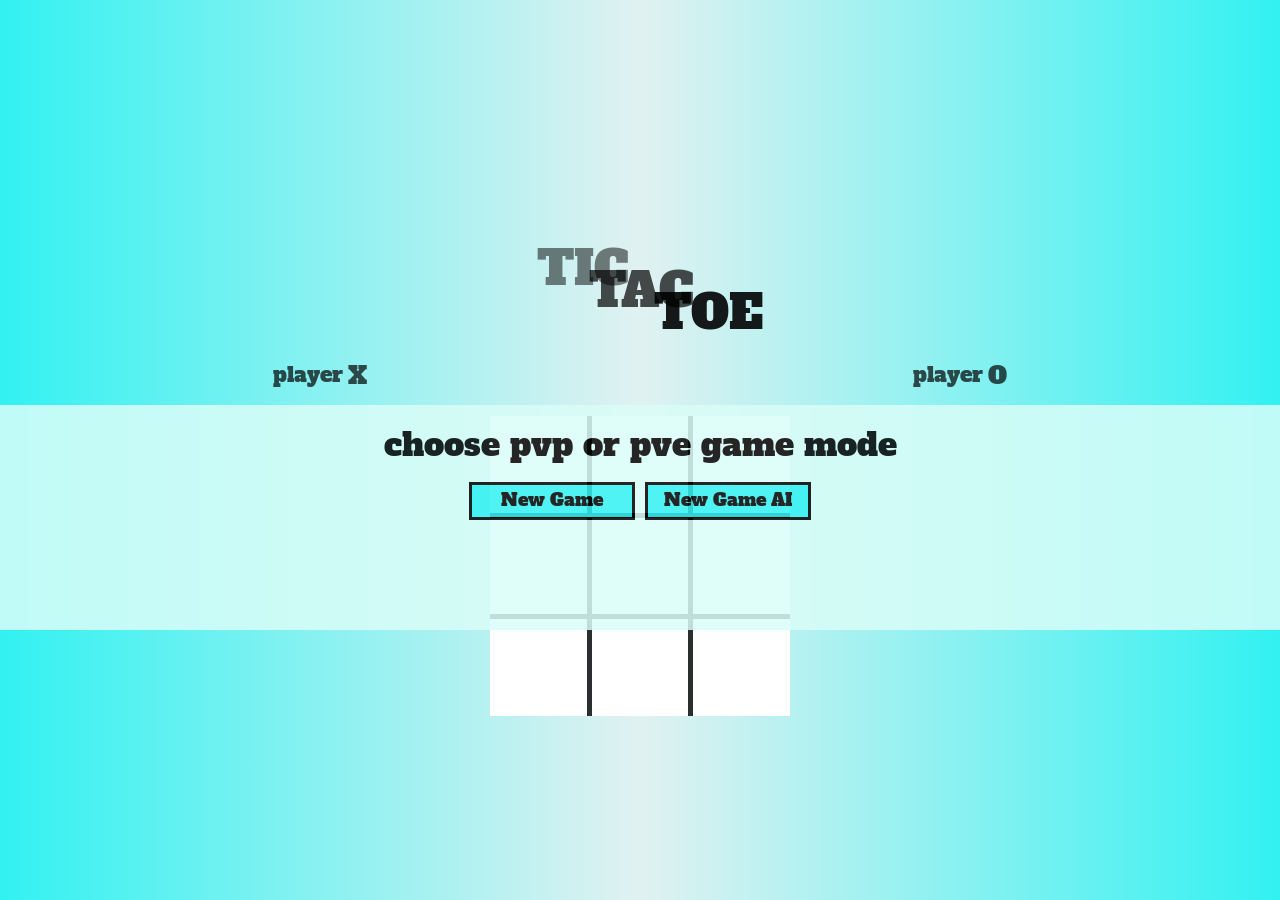
<file: index.html>
<!DOCTYPE html>
<html lang="en">
  <head>
    <meta charset="UTF-8" />
    <meta http-equiv="X-UA-Compatible" content="IE=edge" />
    <meta name="viewport" content="width=device-width, initial-scale=1.0" />
    <link rel="preconnect" href="https://fonts.googleapis.com" />
    <link rel="preconnect" href="https://fonts.gstatic.com" crossorigin />
    <link
      href="https://fonts.googleapis.com/css2?family=Alfa+Slab+One&display=swap"
      rel="stylesheet"
    />
    <link rel="stylesheet" href="CSS/reset.css" />
    <link rel="stylesheet" href="CSS/main.css" />
    <script defer src="JS/main.js"></script>
    <title>Tic-Tac-Toe | Classic Game</title>
  </head>
  <body>
    <header class="header-wrapper">
      <h1>TAC</h1>
    </header>
    <section class="player-highlight">
      <div class="player-display">
        <span class="player-name">player</span>
        <span class="player-marker">X</span>
      </div>
      <div class="score-board none">
        <p>
          <span class="left-score">0</span>:<span class="right-score">0</span>
        </p>
      </div>
      <div class="player-display">
        <span class="player-name">player</span>
        <span class="player-marker">O</span>
      </div>
    </section>

    <section class="game-bored-wrapper">
      <div class="game-board">
        <div class="board-square" data-square="0"></div>
        <div class="board-square" data-square="1"></div>
        <div class="board-square" data-square="2"></div>
        <div class="board-square" data-square="3"></div>
        <div class="board-square" data-square="4"></div>
        <div class="board-square" data-square="5"></div>
        <div class="board-square" data-square="6"></div>
        <div class="board-square" data-square="7"></div>
        <div class="board-square" data-square="8"></div>
      </div>
    </section>

    <div class="player-wrapper">
      <div class="left-player left-player-effect"></div>
      <div class="right-player right-player-effect"></div>
    </div>

    <div class="new-game-select">
      <div class="modal-wrapper">
        <h2 class="option-msg">choose pvp or pve game mode</h2>
        <div class="btn-wrapper">
          <span class="btn btn-new-round none">Next round</span>
          <span class="btn btn-new-game">New Game</span>
          <span class="btn btn-ai-game">New Game AI</span>
        </div>
      </div>
    </div>
  </body>
</html>
</file>
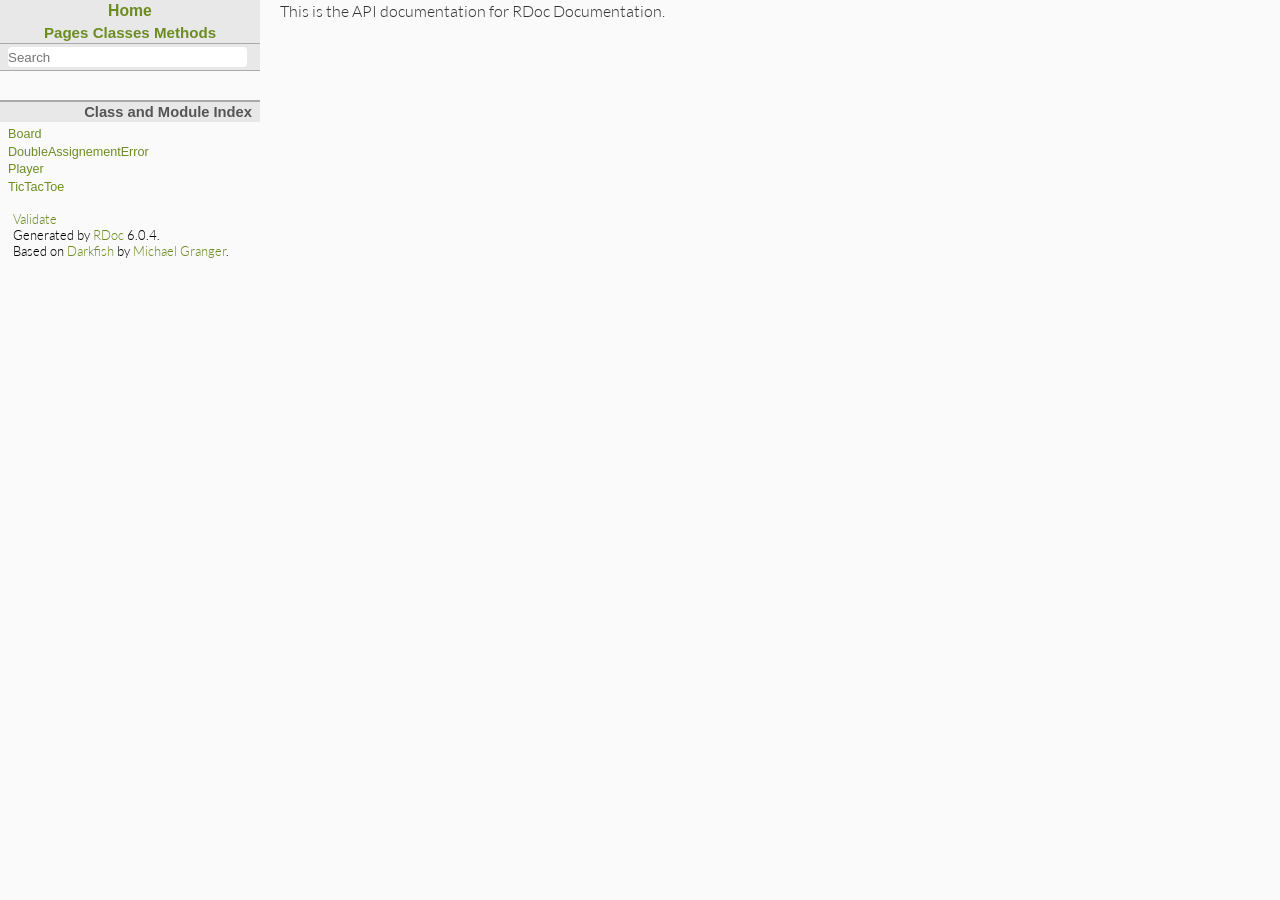
<file: doc/index.html>
<!DOCTYPE html>

<html>
<head>
<meta charset="UTF-8">

<title>RDoc Documentation</title>

<script type="text/javascript">
  var rdoc_rel_prefix = "./";
  var index_rel_prefix = "./";
</script>

<script src="./js/jquery.js"></script>
<script src="./js/darkfish.js"></script>

<link href="./css/fonts.css" rel="stylesheet">
<link href="./css/rdoc.css" rel="stylesheet">



<body id="top" role="document" class="file">
<nav role="navigation">
  <div id="project-navigation">
    <div id="home-section" role="region" title="Quick navigation" class="nav-section">
  <h2>
    <a href="./index.html" rel="home">Home</a>
  </h2>

  <div id="table-of-contents-navigation">
    <a href="./table_of_contents.html#pages">Pages</a>
    <a href="./table_of_contents.html#classes">Classes</a>
    <a href="./table_of_contents.html#methods">Methods</a>
  </div>
</div>


    <div id="search-section" role="search" class="project-section initially-hidden">
  <form action="#" method="get" accept-charset="utf-8">
    <div id="search-field-wrapper">
      <input id="search-field" role="combobox" aria-label="Search"
             aria-autocomplete="list" aria-controls="search-results"
             type="text" name="search" placeholder="Search" spellcheck="false"
             title="Type to search, Up and Down to navigate, Enter to load">
    </div>

    <ul id="search-results" aria-label="Search Results"
        aria-busy="false" aria-expanded="false"
        aria-atomic="false" class="initially-hidden"></ul>
  </form>
</div>

  </div>

  <div id="project-metadata">
    
    <div id="classindex-section" class="nav-section">
  <h3>Class and Module Index</h3>

  <ul class="link-list">
  
    <li><a href="./Board.html">Board</a>
  
    <li><a href="./DoubleAssignementError.html">DoubleAssignementError</a>
  
    <li><a href="./Player.html">Player</a>
  
    <li><a href="./TicTacToe.html">TicTacToe</a>
  
  </ul>
</div>

  </div>
</nav>

<main role="main">
<p>This is the API documentation for RDoc Documentation.
</main>



<footer id="validator-badges" role="contentinfo">
  <p><a href="https://validator.w3.org/check/referer">Validate</a>
  <p>Generated by <a href="https://ruby.github.io/rdoc/">RDoc</a> 6.0.4.
  <p>Based on <a href="http://deveiate.org/projects/Darkfish-RDoc/">Darkfish</a> by <a href="http://deveiate.org">Michael Granger</a>.
</footer>
</file>
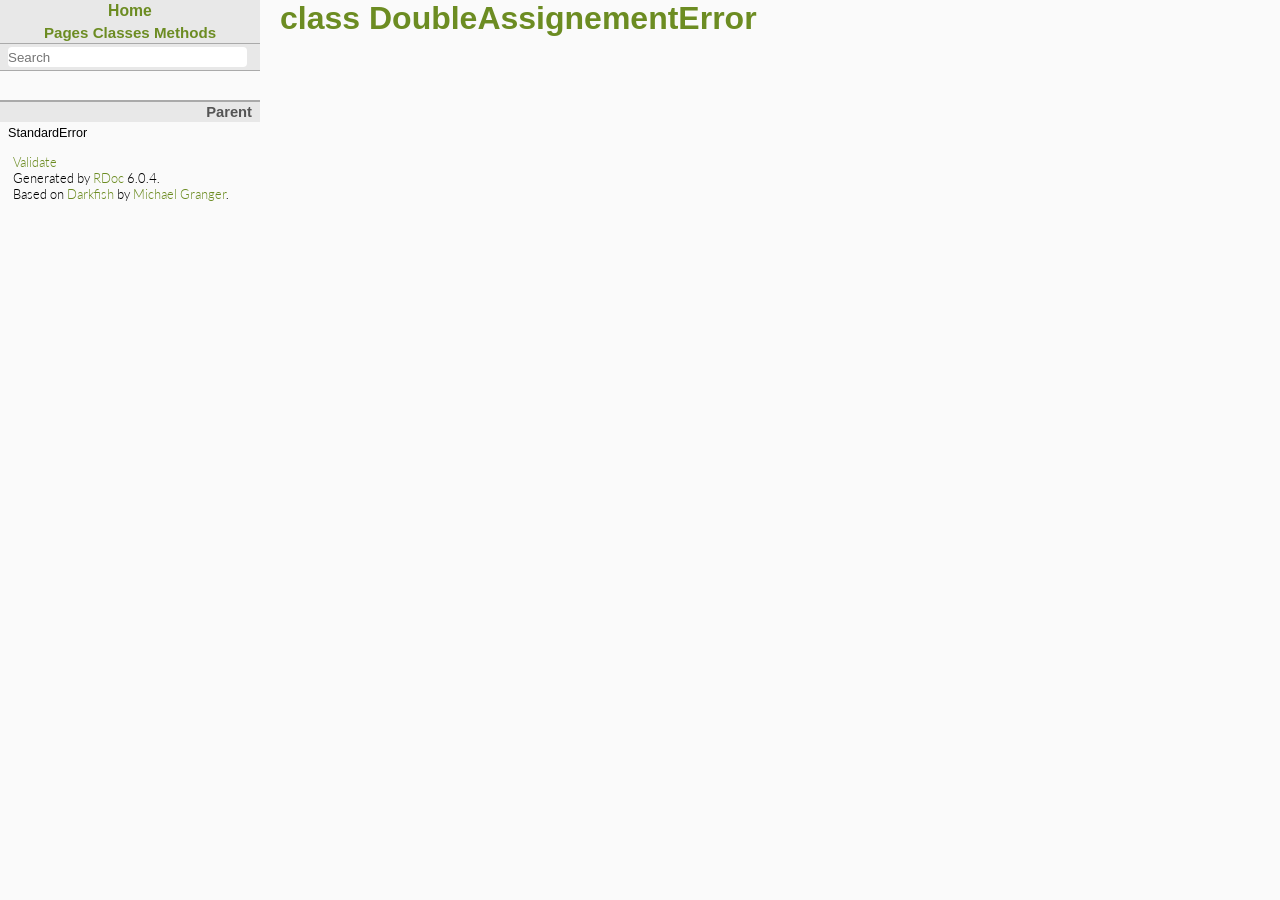
<file: doc/DoubleAssignementError.html>
<!DOCTYPE html>

<html>
<head>
<meta charset="UTF-8">

<title>class DoubleAssignementError - RDoc Documentation</title>

<script type="text/javascript">
  var rdoc_rel_prefix = "./";
  var index_rel_prefix = "./";
</script>

<script src="./js/jquery.js"></script>
<script src="./js/darkfish.js"></script>

<link href="./css/fonts.css" rel="stylesheet">
<link href="./css/rdoc.css" rel="stylesheet">



<body id="top" role="document" class="class">
<nav role="navigation">
  <div id="project-navigation">
    <div id="home-section" role="region" title="Quick navigation" class="nav-section">
  <h2>
    <a href="./index.html" rel="home">Home</a>
  </h2>

  <div id="table-of-contents-navigation">
    <a href="./table_of_contents.html#pages">Pages</a>
    <a href="./table_of_contents.html#classes">Classes</a>
    <a href="./table_of_contents.html#methods">Methods</a>
  </div>
</div>

    <div id="search-section" role="search" class="project-section initially-hidden">
  <form action="#" method="get" accept-charset="utf-8">
    <div id="search-field-wrapper">
      <input id="search-field" role="combobox" aria-label="Search"
             aria-autocomplete="list" aria-controls="search-results"
             type="text" name="search" placeholder="Search" spellcheck="false"
             title="Type to search, Up and Down to navigate, Enter to load">
    </div>

    <ul id="search-results" aria-label="Search Results"
        aria-busy="false" aria-expanded="false"
        aria-atomic="false" class="initially-hidden"></ul>
  </form>
</div>

  </div>

  

  <div id="class-metadata">
    
    <div id="parent-class-section" class="nav-section">
  <h3>Parent</h3>

  
  <p class="link">StandardError
  
</div>

    
    
    
  </div>
</nav>

<main role="main" aria-labelledby="class-DoubleAssignementError">
  <h1 id="class-DoubleAssignementError" class="class">
    class DoubleAssignementError
  </h1>

  <section class="description">
    
  </section>

  
  <section id="5Buntitled-5D" class="documentation-section">
    

    

    

    

    
  </section>
</main>


<footer id="validator-badges" role="contentinfo">
  <p><a href="https://validator.w3.org/check/referer">Validate</a>
  <p>Generated by <a href="https://ruby.github.io/rdoc/">RDoc</a> 6.0.4.
  <p>Based on <a href="http://deveiate.org/projects/Darkfish-RDoc/">Darkfish</a> by <a href="http://deveiate.org">Michael Granger</a>.
</footer>
</file>
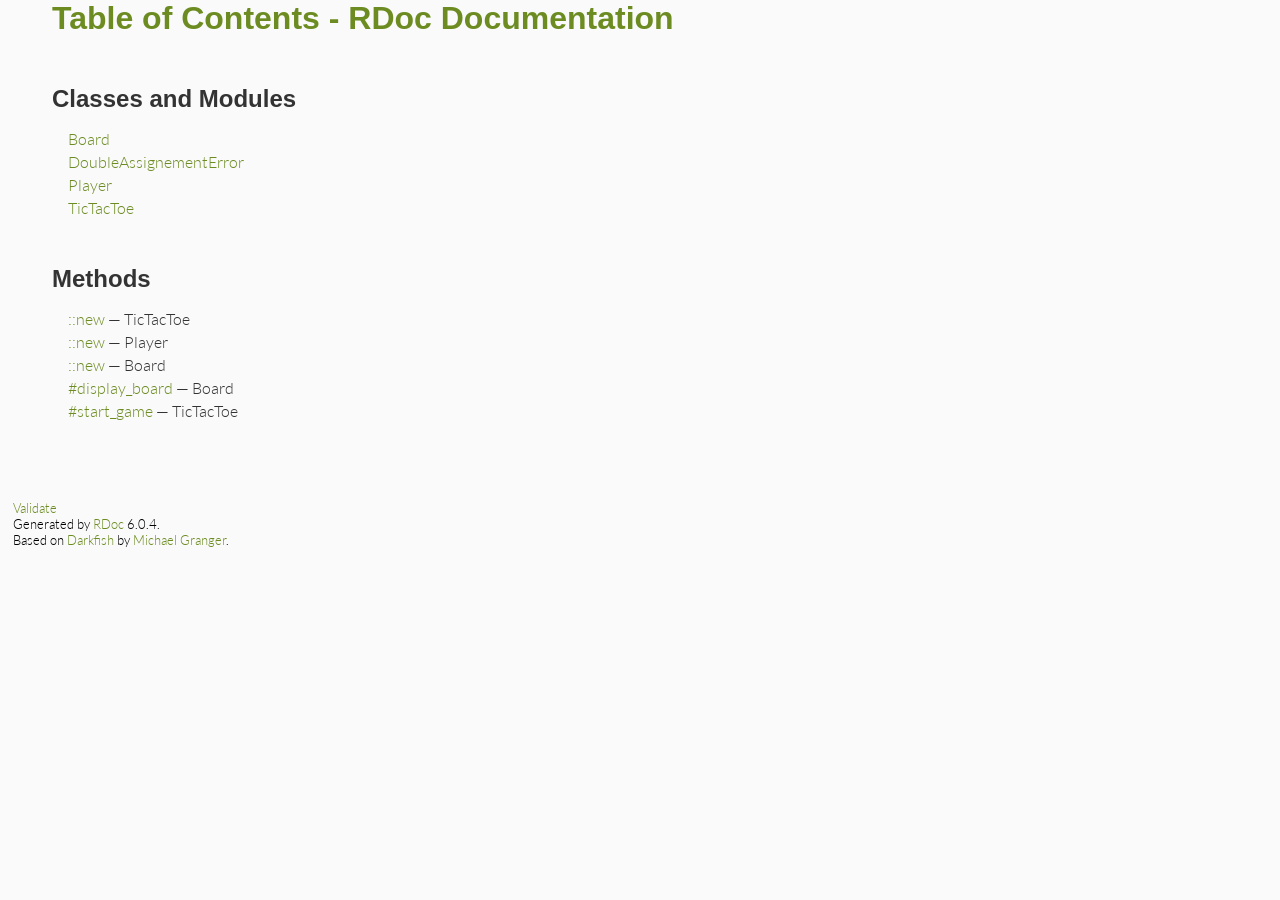
<file: doc/table_of_contents.html>
<!DOCTYPE html>

<html>
<head>
<meta charset="UTF-8">

<title>Table of Contents - RDoc Documentation</title>

<script type="text/javascript">
  var rdoc_rel_prefix = "./";
  var index_rel_prefix = "./";
</script>

<script src="./js/jquery.js"></script>
<script src="./js/darkfish.js"></script>

<link href="./css/fonts.css" rel="stylesheet">
<link href="./css/rdoc.css" rel="stylesheet">



<body id="top" class="table-of-contents">
<main role="main">
<h1 class="class">Table of Contents - RDoc Documentation</h1>


<h2 id="classes">Classes and Modules</h2>
<ul>
  <li class="class">
    <a href="Board.html">Board</a>
  </li>
  <li class="class">
    <a href="DoubleAssignementError.html">DoubleAssignementError</a>
  </li>
  <li class="class">
    <a href="Player.html">Player</a>
  </li>
  <li class="class">
    <a href="TicTacToe.html">TicTacToe</a>
  </li>
</ul>

<h2 id="methods">Methods</h2>
<ul>

  <li class="method">
    <a href="TicTacToe.html#method-c-new">::new</a>
    &mdash;
    <span class="container">TicTacToe</span>

  <li class="method">
    <a href="Player.html#method-c-new">::new</a>
    &mdash;
    <span class="container">Player</span>

  <li class="method">
    <a href="Board.html#method-c-new">::new</a>
    &mdash;
    <span class="container">Board</span>

  <li class="method">
    <a href="Board.html#method-i-display_board">#display_board</a>
    &mdash;
    <span class="container">Board</span>

  <li class="method">
    <a href="TicTacToe.html#method-i-start_game">#start_game</a>
    &mdash;
    <span class="container">TicTacToe</span>
</ul>
</main>


<footer id="validator-badges" role="contentinfo">
  <p><a href="https://validator.w3.org/check/referer">Validate</a>
  <p>Generated by <a href="https://ruby.github.io/rdoc/">RDoc</a> 6.0.4.
  <p>Based on <a href="http://deveiate.org/projects/Darkfish-RDoc/">Darkfish</a> by <a href="http://deveiate.org">Michael Granger</a>.
</footer>
</file>
<file: CSS/main.css>
body {
  box-sizing: border-box;
  height: 100vh;
  width: 100%;
  font-size: 16px;
  display: flex;
  flex-direction: column;
  justify-content: center;
  align-items: center;
  font-family: "Alfa Slab One", monospace;
}
/*HEADER WRAPPER */
.header-wrapper {
  z-index: 3;
}
.header-wrapper h1 {
  position: relative;
  top: 2rem;
  left: 10px;
  text-align: center;
  padding: 50px 0;
  font-size: 3rem;
  color: rgba(0, 0, 0, 0.7);
}
.header-wrapper h1::before {
  content: "TIC";
  position: relative;
  bottom: 1.4rem;
  left: 2.5rem;
  color: rgba(0, 0, 0, 0.5);
}
.header-wrapper h1::after {
  content: "TOE";
  position: relative;
  top: 1.4rem;
  right: 2.5rem;
  color: rgba(0, 0, 0, 0.9);
}
/*PLAYER HIGHLIGHT */
.player-highlight {
  width: 100%;
  z-index: 3;
  display: flex;
  flex-direction: row;
  justify-content: space-around;
  margin: 30px;
}
.player-name,
.player-marker {
  font-size: 1.3rem;
  color: rgba(0, 0, 0, 0.7);
}
.player-marker {
  font-size: 1.5rem;
  position: relative;
  top: 2px;
}
.score-board {
  font-size: 1.5rem;
  letter-spacing: 1rem;
  position: relative;
  left: 10px;
  color: rgba(0, 0, 0, 0.7);
}
/* PLAYER WRAPPER */
.player-wrapper {
  z-index: 1;
  position: absolute;
  top: 0;
  left: 0;
  height: 100%;
  width: 100%;
  display: flex;
}
.left-player,
.right-player {
  width: 50%;
  display: flex;
  justify-content: center;
  align-items: center;
}
.left-player-effect {
  background: linear-gradient(90deg, rgb(50, 241, 241), rgb(225, 241, 241));
}
.right-player-effect {
  background: linear-gradient(90deg, rgb(225, 241, 241), rgb(50, 241, 241));
}
/* GAME BOARD */
.game-bored-wrapper {
  box-sizing: border-box;
  z-index: 3;
}
.game-board {
  box-sizing: border-box;
  background-color: rgba(0, 0, 0, 0.8);
  color: rgba(0, 0, 0, 0.8);
  height: 300px;
  width: 300px;
  display: grid;
  grid-template-rows: repeat(3, 1fr);
  grid-template-columns: repeat(3, 1fr);
  grid-gap: 5px;
}
.board-square {
  font-size: 5rem;
  display: grid;
  justify-content: center;
  align-items: center;
  box-sizing: border-box;
  z-index: 3;
  background-color: white;
  font-family: monospace;
}
/* New Game Modal*/
.new-game-select {
  z-index: 10;
  position: absolute;
  width: 100%;
  height: 100%;
  top: 0;
  left: 0;
  opacity: 0.85;
  display: flex;
  justify-content: center;
  align-items: center;
}
.option-msg {
  text-align: center;
  font-size: 2rem;
  padding-bottom: 1rem;
  margin-top: 1.5rem;
}
.modal-wrapper {
  position: absolute;
  top: 45%;
  height: 25vh;
  width: 100vw;
  background-color: rgb(218, 253, 248);
}
.btn-wrapper,
.btn {
  display: flex;
  justify-content: center;
  align-items: center;
}
.btn {
  margin: 5px;
  opacity: 1;
  font-size: 1.1rem;
  width: 10rem;
  height: 2rem;
  color: #000;
  border: 3px solid #000;
  background-color: rgb(50, 241, 241);
}
.btn:hover {
  background-color: rgb(1, 248, 248);
  color: rgba(0, 0, 0, 0.8);
  border-color: rgba(0, 0, 0, 0.8);
}
.none {
  display: none;
}
.hidden {
  visibility: hidden;
}
@media (max-width: 786px) {
  .new-game-select {
    height: 30vh;
  }
  .btn-wrapper {
    flex-direction: column;
  }
  .modal-wrapper {
    transform: translateY(65%);
    height: 35vh;
  }
}
</file>
<file: doc/css/fonts.css>
/*
 * Copyright 2010, 2012 Adobe Systems Incorporated (http://www.adobe.com/),
 * with Reserved Font Name "Source". All Rights Reserved. Source is a
 * trademark of Adobe Systems Incorporated in the United States and/or other
 * countries.
 *
 * This Font Software is licensed under the SIL Open Font License, Version
 * 1.1.
 *
 * This license is copied below, and is also available with a FAQ at:
 * http://scripts.sil.org/OFL
 */

@font-face {
  font-family: "Source Code Pro";
  font-style: normal;
  font-weight: 400;
  src: local("Source Code Pro"),
       local("SourceCodePro-Regular"),
       url("../fonts/SourceCodePro-Regular.ttf") format("truetype");
}

@font-face {
  font-family: "Source Code Pro";
  font-style: normal;
  font-weight: 700;
  src: local("Source Code Pro Bold"),
       local("SourceCodePro-Bold"),
       url("../fonts/SourceCodePro-Bold.ttf") format("truetype");
}

/*
 * Copyright (c) 2010, Łukasz Dziedzic (dziedzic@typoland.com),
 * with Reserved Font Name Lato.
 *
 * This Font Software is licensed under the SIL Open Font License, Version
 * 1.1.
 *
 * This license is copied below, and is also available with a FAQ at:
 * http://scripts.sil.org/OFL
 */

@font-face {
  font-family: "Lato";
  font-style: normal;
  font-weight: 300;
  src: local("Lato Light"),
       local("Lato-Light"),
       url("../fonts/Lato-Light.ttf") format("truetype");
}

@font-face {
  font-family: "Lato";
  font-style: italic;
  font-weight: 300;
  src: local("Lato Light Italic"),
       local("Lato-LightItalic"),
       url("../fonts/Lato-LightItalic.ttf") format("truetype");
}

@font-face {
  font-family: "Lato";
  font-style: normal;
  font-weight: 700;
  src: local("Lato Regular"),
       local("Lato-Regular"),
       url("../fonts/Lato-Regular.ttf") format("truetype");
}

@font-face {
  font-family: "Lato";
  font-style: italic;
  font-weight: 700;
  src: local("Lato Italic"),
       local("Lato-Italic"),
       url("../fonts/Lato-RegularItalic.ttf") format("truetype");
}

/*
 * -----------------------------------------------------------
 * SIL OPEN FONT LICENSE Version 1.1 - 26 February 2007
 * -----------------------------------------------------------
 *
 * PREAMBLE
 * The goals of the Open Font License (OFL) are to stimulate worldwide
 * development of collaborative font projects, to support the font creation
 * efforts of academic and linguistic communities, and to provide a free and
 * open framework in which fonts may be shared and improved in partnership
 * with others.
 *
 * The OFL allows the licensed fonts to be used, studied, modified and
 * redistributed freely as long as they are not sold by themselves. The
 * fonts, including any derivative works, can be bundled, embedded,
 * redistributed and/or sold with any software provided that any reserved
 * names are not used by derivative works. The fonts and derivatives,
 * however, cannot be released under any other type of license. The
 * requirement for fonts to remain under this license does not apply
 * to any document created using the fonts or their derivatives.
 *
 * DEFINITIONS
 * "Font Software" refers to the set of files released by the Copyright
 * Holder(s) under this license and clearly marked as such. This may
 * include source files, build scripts and documentation.
 *
 * "Reserved Font Name" refers to any names specified as such after the
 * copyright statement(s).
 *
 * "Original Version" refers to the collection of Font Software components as
 * distributed by the Copyright Holder(s).
 *
 * "Modified Version" refers to any derivative made by adding to, deleting,
 * or substituting -- in part or in whole -- any of the components of the
 * Original Version, by changing formats or by porting the Font Software to a
 * new environment.
 *
 * "Author" refers to any designer, engineer, programmer, technical
 * writer or other person who contributed to the Font Software.
 *
 * PERMISSION & CONDITIONS
 * Permission is hereby granted, free of charge, to any person obtaining
 * a copy of the Font Software, to use, study, copy, merge, embed, modify,
 * redistribute, and sell modified and unmodified copies of the Font
 * Software, subject to the following conditions:
 *
 * 1) Neither the Font Software nor any of its individual components,
 * in Original or Modified Versions, may be sold by itself.
 *
 * 2) Original or Modified Versions of the Font Software may be bundled,
 * redistributed and/or sold with any software, provided that each copy
 * contains the above copyright notice and this license. These can be
 * included either as stand-alone text files, human-readable headers or
 * in the appropriate machine-readable metadata fields within text or
 * binary files as long as those fields can be easily viewed by the user.
 *
 * 3) No Modified Version of the Font Software may use the Reserved Font
 * Name(s) unless explicit written permission is granted by the corresponding
 * Copyright Holder. This restriction only applies to the primary font name as
 * presented to the users.
 *
 * 4) The name(s) of the Copyright Holder(s) or the Author(s) of the Font
 * Software shall not be used to promote, endorse or advertise any
 * Modified Version, except to acknowledge the contribution(s) of the
 * Copyright Holder(s) and the Author(s) or with their explicit written
 * permission.
 *
 * 5) The Font Software, modified or unmodified, in part or in whole,
 * must be distributed entirely under this license, and must not be
 * distributed under any other license. The requirement for fonts to
 * remain under this license does not apply to any document created
 * using the Font Software.
 *
 * TERMINATION
 * This license becomes null and void if any of the above conditions are
 * not met.
 *
 * DISCLAIMER
 * THE FONT SOFTWARE IS PROVIDED "AS IS", WITHOUT WARRANTY OF ANY KIND,
 * EXPRESS OR IMPLIED, INCLUDING BUT NOT LIMITED TO ANY WARRANTIES OF
 * MERCHANTABILITY, FITNESS FOR A PARTICULAR PURPOSE AND NONINFRINGEMENT
 * OF COPYRIGHT, PATENT, TRADEMARK, OR OTHER RIGHT. IN NO EVENT SHALL THE
 * COPYRIGHT HOLDER BE LIABLE FOR ANY CLAIM, DAMAGES OR OTHER LIABILITY,
 * INCLUDING ANY GENERAL, SPECIAL, INDIRECT, INCIDENTAL, OR CONSEQUENTIAL
 * DAMAGES, WHETHER IN AN ACTION OF CONTRACT, TORT OR OTHERWISE, ARISING
 * FROM, OUT OF THE USE OR INABILITY TO USE THE FONT SOFTWARE OR FROM
 * OTHER DEALINGS IN THE FONT SOFTWARE.
 */
</file>
<file: doc/css/rdoc.css>
/*
 * "Darkfish" Rdoc CSS
 * $Id: rdoc.css 54 2009-01-27 01:09:48Z deveiant $
 *
 * Author: Michael Granger <ged@FaerieMUD.org>
 *
 */

/* vim: ft=css et sw=2 ts=2 sts=2 */
/* Base Green is: #6C8C22 */

* { padding: 0; margin: 0; }

body {
  background: #fafafa;
  font-family: Lato, sans-serif;
  font-weight: 300;
}

h1 span,
h2 span,
h3 span,
h4 span,
h5 span,
h6 span {
  position: relative;

  display: none;
  padding-left: 1em;
  line-height: 0;
  vertical-align: baseline;
  font-size: 10px;
}

h1 span { top: -1.3em; }
h2 span { top: -1.2em; }
h3 span { top: -1.0em; }
h4 span { top: -0.8em; }
h5 span { top: -0.5em; }
h6 span { top: -0.5em; }

h1:hover span,
h2:hover span,
h3:hover span,
h4:hover span,
h5:hover span,
h6:hover span {
  display: inline;
}

:link,
:visited {
  color: #6C8C22;
  text-decoration: none;
}

:link:hover,
:visited:hover {
  border-bottom: 1px dotted #6C8C22;
}

code,
pre {
  font-family: "Source Code Pro", Monaco, monospace;
}

/* @group Generic Classes */

.initially-hidden {
  display: none;
}

#search-field {
  width: 98%;
  background: white;
  border: none;
  height: 1.5em;
  -webkit-border-radius: 4px;
  -moz-border-radius: 4px;
  border-radius: 4px;
  text-align: left;
}
#search-field:focus {
  background: #f1edba;
}
#search-field:-moz-placeholder,
#search-field::-webkit-input-placeholder {
  font-weight: bold;
  color: #666;
}

.missing-docs {
  font-size: 120%;
  background: white url(images/wrench_orange.png) no-repeat 4px center;
  color: #ccc;
  line-height: 2em;
  border: 1px solid #d00;
  opacity: 1;
  padding-left: 20px;
  text-indent: 24px;
  letter-spacing: 3px;
  font-weight: bold;
  -webkit-border-radius: 5px;
  -moz-border-radius: 5px;
}

.target-section {
  border: 2px solid #dcce90;
  border-left-width: 8px;
  padding: 0 1em;
  background: #fff3c2;
}

/* @end */

/* @group Index Page, Standalone file pages */
.table-of-contents ul {
  margin: 1em;
  list-style: none;
}

.table-of-contents ul ul {
  margin-top: 0.25em;
}

.table-of-contents ul :link,
.table-of-contents ul :visited {
  font-size: 16px;
}

.table-of-contents li {
  margin-bottom: 0.25em;
}

.table-of-contents li .toc-toggle {
  width: 16px;
  height: 16px;
  background: url(images/add.png) no-repeat;
}

.table-of-contents li .toc-toggle.open {
  background: url(images/delete.png) no-repeat;
}

/* @end */

/* @group Top-Level Structure */

nav {
  float: left;
  width: 260px;
  font-family: Helvetica, sans-serif;
  font-size: 14px;
}

main {
  display: block;
  margin: 0 2em 5em 260px;
  padding-left: 20px;
  min-width: 340px;
  font-size: 16px;
}

main h1,
main h2,
main h3,
main h4,
main h5,
main h6 {
  font-family: Helvetica, sans-serif;
}

.table-of-contents main {
  margin-left: 2em;
}

#validator-badges {
  clear: both;
  margin: 1em 1em 2em;
  font-size: smaller;
}

/* @end */

/* @group navigation */
nav {
  margin-bottom: 1em;
}

nav .nav-section {
  margin-top: 2em;
  border-top: 2px solid #aaa;
  font-size: 90%;
  overflow: hidden;
}

nav h2 {
  margin: 0;
  padding: 2px 8px 2px 8px;
  background-color: #e8e8e8;
  color: #555;
  font-size: 125%;
  text-align: center;
}

nav h3,
#table-of-contents-navigation {
  margin: 0;
  padding: 2px 8px 2px 8px;
  text-align: right;
  background-color: #e8e8e8;
  color: #555;
}

nav ul,
nav dl,
nav p {
  padding: 4px 8px 0;
  list-style: none;
}

#project-navigation .nav-section {
  margin: 0;
  border-top: 0;
}

#home-section h2 {
  text-align: center;
}

#table-of-contents-navigation {
  font-size: 1.2em;
  font-weight: bold;
  text-align: center;
}

#search-section {
  margin-top: 0;
  border-top: 0;
}

#search-field-wrapper {
  border-top: 1px solid #aaa;
  border-bottom: 1px solid #aaa;
  padding: 3px 8px;
  background-color: #e8e8e8;
  color: #555;
}

ul.link-list li {
  white-space: nowrap;
  line-height: 1.4em;
}

ul.link-list .type {
  font-size: 8px;
  text-transform: uppercase;
  color: white;
  background: #969696;
  padding: 2px 4px;
  -webkit-border-radius: 5px;
}

.calls-super {
  background: url(images/arrow_up.png) no-repeat right center;
}

/* @end */

/* @group Documentation Section */
main {
  color: #333;
}

main > h1:first-child,
main > h2:first-child,
main > h3:first-child,
main > h4:first-child,
main > h5:first-child,
main > h6:first-child {
  margin-top: 0px;
}

main sup {
  vertical-align: super;
  font-size: 0.8em;
}

/* The heading with the class name */
main h1[class] {
  margin-top: 0;
  margin-bottom: 1em;
  font-size: 2em;
  color: #6C8C22;
}

main h1 {
  margin: 2em 0 0.5em;
  font-size: 1.7em;
}

main h2 {
  margin: 2em 0 0.5em;
  font-size: 1.5em;
}

main h3 {
  margin: 2em 0 0.5em;
  font-size: 1.2em;
}

main h4 {
  margin: 2em 0 0.5em;
  font-size: 1.1em;
}

main h5 {
  margin: 2em 0 0.5em;
  font-size: 1em;
}

main h6 {
  margin: 2em 0 0.5em;
  font-size: 1em;
}

main p {
  margin: 0 0 0.5em;
  line-height: 1.4em;
}

main pre {
  margin: 1.2em 0.5em;
  padding: 1em;
  font-size: 0.8em;
}

main hr {
  margin: 1.5em 1em;
  border: 2px solid #ddd;
}

main blockquote {
  margin: 0 2em 1.2em 1.2em;
  padding-left: 0.5em;
  border-left: 2px solid #ddd;
}

main ol,
main ul {
  margin: 1em 2em;
}

main li > p {
  margin-bottom: 0.5em;
}

main dl {
  margin: 1em 0.5em;
}

main dt {
  margin-bottom: 0.5em;
  font-weight: bold;
}

main dd {
  margin: 0 1em 1em 0.5em;
}

main header h2 {
  margin-top: 2em;
  border-width: 0;
  border-top: 4px solid #bbb;
  font-size: 130%;
}

main header h3 {
  margin: 2em 0 1.5em;
  border-width: 0;
  border-top: 3px solid #bbb;
  font-size: 120%;
}

.documentation-section-title {
  position: relative;
}
.documentation-section-title .section-click-top {
  position: absolute;
  top: 6px;
  left: 12px;
  font-size: 10px;
  color: #9b9877;
  visibility: hidden;
  padding-left: 0.5px;
}

.documentation-section-title:hover .section-click-top {
  visibility: visible;
}

.constants-list > dl {
  margin: 1em 0 2em;
  border: 0;
}

.constants-list > dl dt {
  margin-bottom: 0.75em;
  padding-left: 0;
  font-family: "Source Code Pro", Monaco, monospace;
  font-size: 110%;
}

.constants-list > dl dt a {
  color: inherit;
}

.constants-list > dl dd {
  margin: 0 0 2em 0;
  padding: 0;
  color: #666;
}

.documentation-section h2 {
  position: relative;
}

.documentation-section h2 a {
  position: absolute;
  top: 8px;
  right: 10px;
  font-size: 12px;
  color: #9b9877;
  visibility: hidden;
}

.documentation-section h2:hover a {
  visibility: visible;
}

/* @group Method Details */

main .method-source-code {
  display: none;
}

main .method-description .method-calls-super {
  color: #333;
  font-weight: bold;
}

main .method-detail {
  margin-bottom: 2.5em;
  cursor: pointer;
}

main .method-detail:target {
  margin-left: -10px;
  border-left: 10px solid #f1edba;
}

main .method-heading {
  position: relative;
  font-family: "Source Code Pro", Monaco, monospace;
  font-size: 110%;
  font-weight: bold;
  color: #333;
}
main .method-heading :link,
main .method-heading :visited {
  color: inherit;
}
main .method-click-advice {
  position: absolute;
  top: 2px;
  right: 5px;
  font-size: 12px;
  color: #9b9877;
  visibility: hidden;
  padding-right: 20px;
  line-height: 20px;
  background: url(images/zoom.png) no-repeat right top;
}
main .method-heading:hover .method-click-advice {
  visibility: visible;
}

main .method-alias .method-heading {
  color: #666;
}

main .method-description,
main .aliases {
  margin-top: 0.75em;
  color: #333;
}

main .aliases {
  padding-top: 4px;
  font-style: italic;
  cursor: default;
}
main .method-description ul {
  margin-left: 1.5em;
}

main #attribute-method-details .method-detail:hover {
  background-color: transparent;
  cursor: default;
}
main .attribute-access-type {
  text-transform: uppercase;
  padding: 0 1em;
}
/* @end */

/* @end */

/* @group Source Code */

pre {
  margin: 0.5em 0;
  border: 1px dashed #999;
  padding: 0.5em;
  background: #262626;
  color: white;
  overflow: auto;
}

.ruby-constant   { color: #7fffd4; background: transparent; }
.ruby-keyword    { color: #00ffff; background: transparent; }
.ruby-ivar       { color: #eedd82; background: transparent; }
.ruby-operator   { color: #00ffee; background: transparent; }
.ruby-identifier { color: #ffdead; background: transparent; }
.ruby-node       { color: #ffa07a; background: transparent; }
.ruby-comment    { color: #dc0000; background: transparent; }
.ruby-regexp     { color: #ffa07a; background: transparent; }
.ruby-value      { color: #7fffd4; background: transparent; }

/* @end */


/* @group search results */
#search-results {
  font-family: Lato, sans-serif;
  font-weight: 300;
}

#search-results .search-match {
  font-family: Helvetica, sans-serif;
  font-weight: normal;
}

#search-results .search-selected {
  background: #e8e8e8;
  border-bottom: 1px solid transparent;
}

#search-results li {
  list-style: none;
  border-bottom: 1px solid #aaa;
  margin-bottom: 0.5em;
}

#search-results li:last-child {
  border-bottom: none;
  margin-bottom: 0;
}

#search-results li p {
  padding: 0;
  margin: 0.5em;
}

#search-results .search-namespace {
  font-weight: bold;
}

#search-results li em {
  background: yellow;
  font-style: normal;
}

#search-results pre {
  margin: 0.5em;
  font-family: "Source Code Pro", Monaco, monospace;
}

/* @end */
</file>
